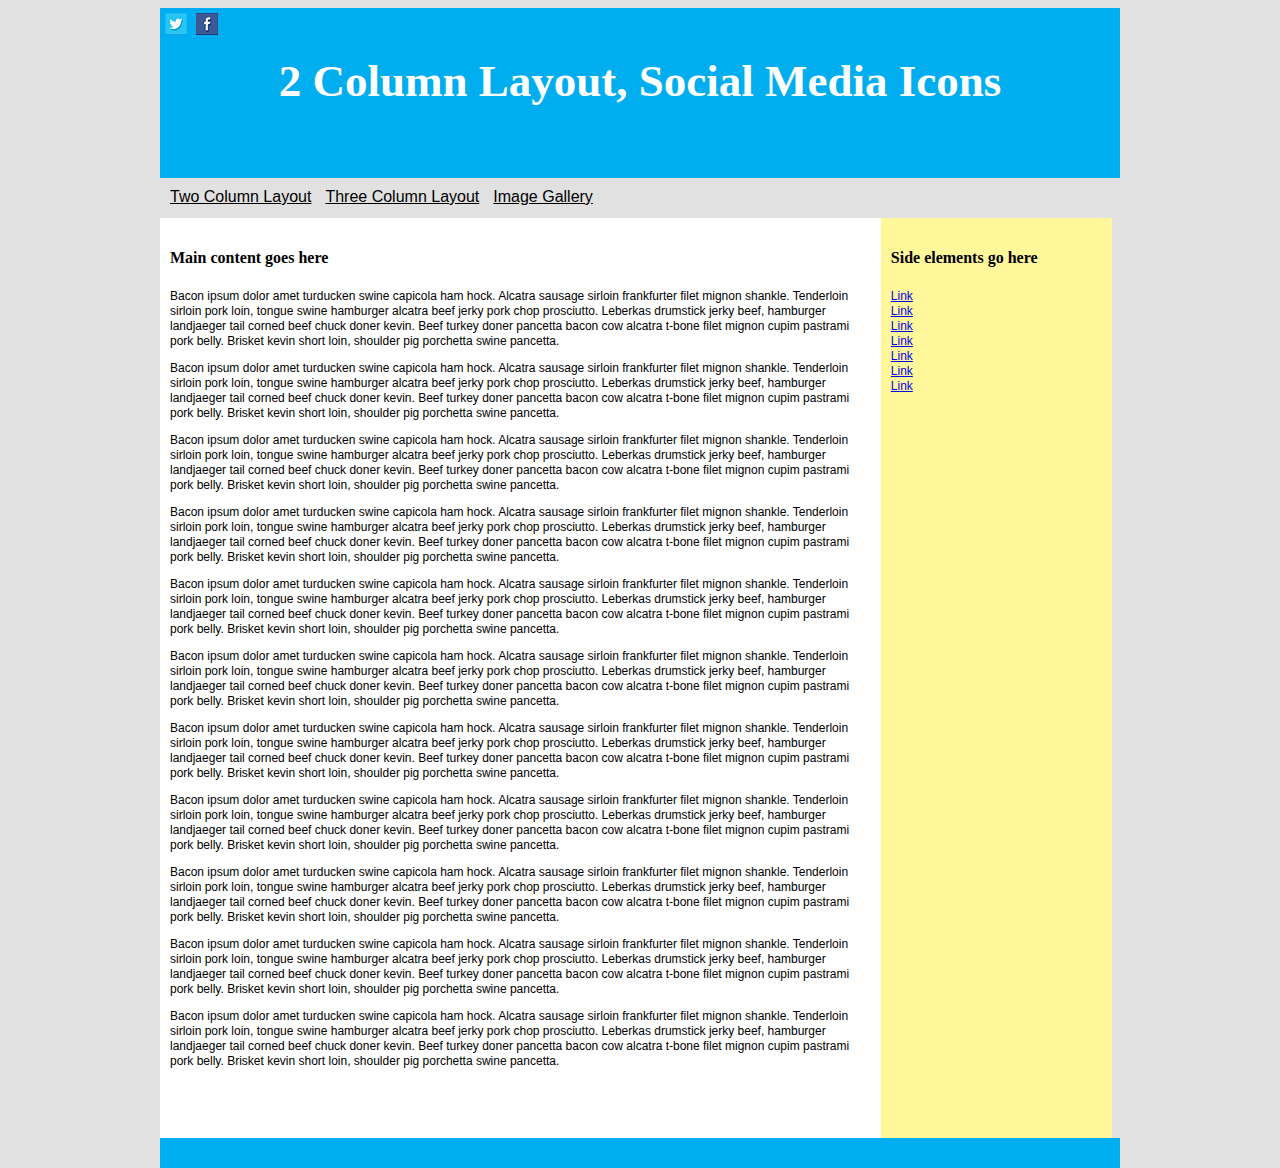
<file: index.html>
<!DOCTYPE html>
<html>
	<head>
		<title>Assignment3-1</title>
		<link href="css/style.css" rel="StyleSheet" type="text/css" />
	</head>
	<body>

		<div id="container">
			<div id="socialButtons">
				<img src="images/twitter.jpg"/>
				<img src="images/facebook.jpg"/>
			</div>
			<div id="banner">
				<h2>2 Column Layout, Social Media Icons</h2>
			</div>
			<div id="nav"> 
				<a href="index.html">Two Column Layout</a>
				<a href="three-column.html">Three Column Layout</a>
				<a href="image-gallery.html">Image Gallery</a>
			</div>
			<div id="main">
				<h4>Main content goes here</h4> 
				<p>Bacon ipsum dolor amet turducken swine capicola ham hock. Alcatra sausage sirloin frankfurter filet mignon shankle. Tenderloin sirloin pork loin, tongue swine hamburger alcatra beef jerky pork chop prosciutto. Leberkas drumstick jerky beef, hamburger landjaeger tail corned beef chuck doner kevin. Beef turkey doner pancetta bacon cow alcatra t-bone filet mignon cupim pastrami pork belly. Brisket kevin short loin, shoulder pig porchetta swine pancetta.</p>
				<p>Bacon ipsum dolor amet turducken swine capicola ham hock. Alcatra sausage sirloin frankfurter filet mignon shankle. Tenderloin sirloin pork loin, tongue swine hamburger alcatra beef jerky pork chop prosciutto. Leberkas drumstick jerky beef, hamburger landjaeger tail corned beef chuck doner kevin. Beef turkey doner pancetta bacon cow alcatra t-bone filet mignon cupim pastrami pork belly. Brisket kevin short loin, shoulder pig porchetta swine pancetta.</p>
				<p>Bacon ipsum dolor amet turducken swine capicola ham hock. Alcatra sausage sirloin frankfurter filet mignon shankle. Tenderloin sirloin pork loin, tongue swine hamburger alcatra beef jerky pork chop prosciutto. Leberkas drumstick jerky beef, hamburger landjaeger tail corned beef chuck doner kevin. Beef turkey doner pancetta bacon cow alcatra t-bone filet mignon cupim pastrami pork belly. Brisket kevin short loin, shoulder pig porchetta swine pancetta.</p>
				<p>Bacon ipsum dolor amet turducken swine capicola ham hock. Alcatra sausage sirloin frankfurter filet mignon shankle. Tenderloin sirloin pork loin, tongue swine hamburger alcatra beef jerky pork chop prosciutto. Leberkas drumstick jerky beef, hamburger landjaeger tail corned beef chuck doner kevin. Beef turkey doner pancetta bacon cow alcatra t-bone filet mignon cupim pastrami pork belly. Brisket kevin short loin, shoulder pig porchetta swine pancetta.</p>
				<p>Bacon ipsum dolor amet turducken swine capicola ham hock. Alcatra sausage sirloin frankfurter filet mignon shankle. Tenderloin sirloin pork loin, tongue swine hamburger alcatra beef jerky pork chop prosciutto. Leberkas drumstick jerky beef, hamburger landjaeger tail corned beef chuck doner kevin. Beef turkey doner pancetta bacon cow alcatra t-bone filet mignon cupim pastrami pork belly. Brisket kevin short loin, shoulder pig porchetta swine pancetta.</p>
				<p>Bacon ipsum dolor amet turducken swine capicola ham hock. Alcatra sausage sirloin frankfurter filet mignon shankle. Tenderloin sirloin pork loin, tongue swine hamburger alcatra beef jerky pork chop prosciutto. Leberkas drumstick jerky beef, hamburger landjaeger tail corned beef chuck doner kevin. Beef turkey doner pancetta bacon cow alcatra t-bone filet mignon cupim pastrami pork belly. Brisket kevin short loin, shoulder pig porchetta swine pancetta.</p>
				<p>Bacon ipsum dolor amet turducken swine capicola ham hock. Alcatra sausage sirloin frankfurter filet mignon shankle. Tenderloin sirloin pork loin, tongue swine hamburger alcatra beef jerky pork chop prosciutto. Leberkas drumstick jerky beef, hamburger landjaeger tail corned beef chuck doner kevin. Beef turkey doner pancetta bacon cow alcatra t-bone filet mignon cupim pastrami pork belly. Brisket kevin short loin, shoulder pig porchetta swine pancetta.</p>
				<p>Bacon ipsum dolor amet turducken swine capicola ham hock. Alcatra sausage sirloin frankfurter filet mignon shankle. Tenderloin sirloin pork loin, tongue swine hamburger alcatra beef jerky pork chop prosciutto. Leberkas drumstick jerky beef, hamburger landjaeger tail corned beef chuck doner kevin. Beef turkey doner pancetta bacon cow alcatra t-bone filet mignon cupim pastrami pork belly. Brisket kevin short loin, shoulder pig porchetta swine pancetta.</p>
				<p>Bacon ipsum dolor amet turducken swine capicola ham hock. Alcatra sausage sirloin frankfurter filet mignon shankle. Tenderloin sirloin pork loin, tongue swine hamburger alcatra beef jerky pork chop prosciutto. Leberkas drumstick jerky beef, hamburger landjaeger tail corned beef chuck doner kevin. Beef turkey doner pancetta bacon cow alcatra t-bone filet mignon cupim pastrami pork belly. Brisket kevin short loin, shoulder pig porchetta swine pancetta.</p>
				<p>Bacon ipsum dolor amet turducken swine capicola ham hock. Alcatra sausage sirloin frankfurter filet mignon shankle. Tenderloin sirloin pork loin, tongue swine hamburger alcatra beef jerky pork chop prosciutto. Leberkas drumstick jerky beef, hamburger landjaeger tail corned beef chuck doner kevin. Beef turkey doner pancetta bacon cow alcatra t-bone filet mignon cupim pastrami pork belly. Brisket kevin short loin, shoulder pig porchetta swine pancetta.</p>
				<p>Bacon ipsum dolor amet turducken swine capicola ham hock. Alcatra sausage sirloin frankfurter filet mignon shankle. Tenderloin sirloin pork loin, tongue swine hamburger alcatra beef jerky pork chop prosciutto. Leberkas drumstick jerky beef, hamburger landjaeger tail corned beef chuck doner kevin. Beef turkey doner pancetta bacon cow alcatra t-bone filet mignon cupim pastrami pork belly. Brisket kevin short loin, shoulder pig porchetta swine pancetta.</p>
			</div>
			<div class="sideBar"> 
				<h4>Side elements go here</h4>
				<p>
				<a href="#">Link</a>
				<a href="#">Link</a>
				<a href="#">Link</a>
				<a href="#">Link</a>
				<a href="#">Link</a>
				<a href="#">Link</a>
				<a href="#">Link</a>
				</p>
			</div>
			<div id="footer"></div>
		</div>

	</body>
</html>
</file>
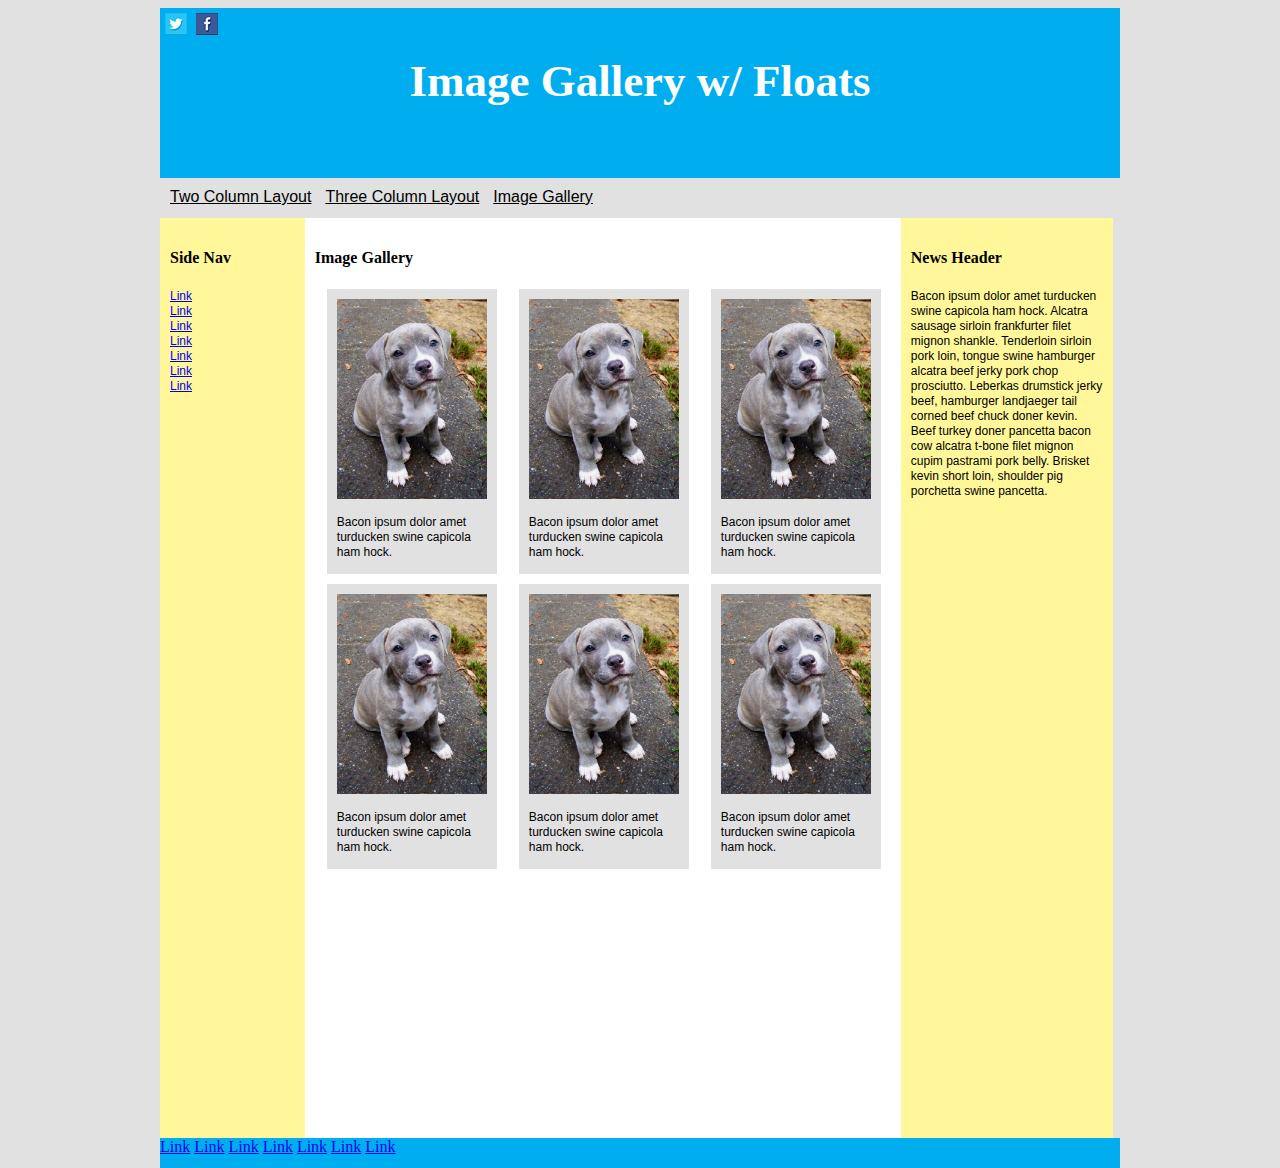
<file: image-gallery.html>
<!DOCTYPE html>
<html>
	<head>
		<title>Assignment3-3</title>
		<link href="css/style.css" rel="StyleSheet" type="text/css" />
	</head>
	<body>

		<div id="container">
			<div id="socialButtons">
				<img src="images/twitter.jpg"/>
				<img src="images/facebook.jpg"/>
			</div>
			<div id="banner">
				<h2>Image Gallery w/ Floats</h2>
			</div>
			
			<div id="nav"> 
				<a href="index.html">Two Column Layout</a>
				<a href="three-column.html">Three Column Layout</a>
				<a href="image-gallery.html">Image Gallery</a>
			</div>
			
			<div class="sideLeft">
				<h4>Side Nav</h4>
				<p><a href="#">Link</a>
				<a href="#">Link</a>
				<a href="#">Link</a>
				<a href="#">Link</a>
				<a href="#">Link</a>
				<a href="#">Link</a>
				<a href="#">Link</a></p>
			</div>
			
			<div id="mainThree">

				<h4>Image Gallery</h4>
				
				<div id="imageGallery"> 
					<img src="images/puppy.jpg" />
					<p>Bacon ipsum dolor amet turducken swine capicola ham hock.</p>
				</div>

				<div id="imageGallery"> 
					<img src="images/puppy.jpg" />
					<p>Bacon ipsum dolor amet turducken swine capicola ham hock.</p>
				</div>

				<div id="imageGallery"> 
					<img src="images/puppy.jpg" />
					<p>Bacon ipsum dolor amet turducken swine capicola ham hock.</p>
				</div>

				<div id="imageGallery"> 
					<img src="images/puppy.jpg" />
					<p>Bacon ipsum dolor amet turducken swine capicola ham hock.</p>
				</div>

				<div id="imageGallery"> 
					<img src="images/puppy.jpg" />
					<p>Bacon ipsum dolor amet turducken swine capicola ham hock.</p>
				</div>

				<div id="imageGallery"> 
					<img src="images/puppy.jpg" />
					<p>Bacon ipsum dolor amet turducken swine capicola ham hock.</p>
				</div>
			
			</div> <!-- end main -->
			
			<div class="sideRight">
				<h4>News Header</h4>
				<p>Bacon ipsum dolor amet turducken swine capicola ham hock. Alcatra sausage sirloin frankfurter filet mignon shankle. Tenderloin sirloin pork loin, tongue swine hamburger alcatra beef jerky pork chop prosciutto. Leberkas drumstick jerky beef, hamburger landjaeger tail corned beef chuck doner kevin. Beef turkey doner pancetta bacon cow alcatra t-bone filet mignon cupim pastrami pork belly. Brisket kevin short loin, shoulder pig porchetta swine pancetta.</p>
			</div>
			
			<div id="footer">
				<a href="#">Link</a>
				<a href="#">Link</a>
				<a href="#">Link</a>
				<a href="#">Link</a>
				<a href="#">Link</a>
				<a href="#">Link</a>
				<a href="#">Link</a>
			</div>
		</div>

	</body>
</html>
</file>
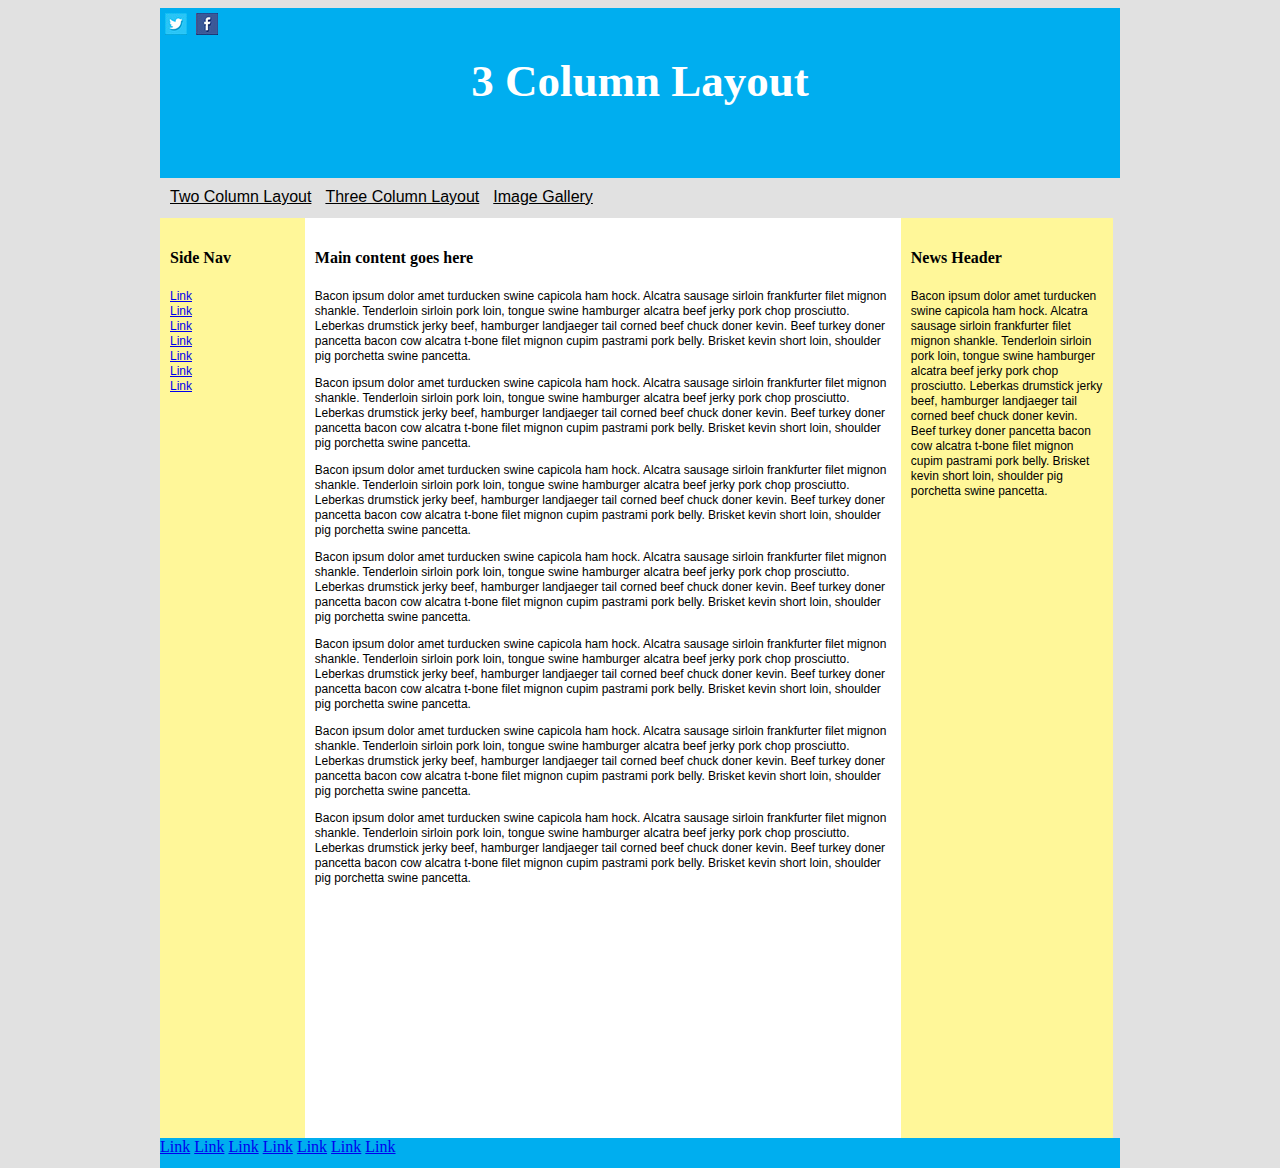
<file: three-column.html>
<!DOCTYPE html>
<html>
	<head>
		<title>Assignment3-2</title>
		<link href="css/style.css" rel="StyleSheet" type="text/css" />
	</head>
	<body>

		<div id="container">
			<div id="socialButtons">
				<img src="images/twitter.jpg"/>
				<img src="images/facebook.jpg"/>
			</div>
			<div id="banner">
				<h2>3 Column Layout</h2>
			</div>
			<div id="nav"> 
				<a href="index.html">Two Column Layout</a>
				<a href="three-column.html">Three Column Layout</a>
				<a href="image-gallery.html">Image Gallery</a>
			</div>
			<div class="sideLeft">
				<h4>Side Nav</h4>
				<p><a href="#">Link</a>
				<a href="#">Link</a>
				<a href="#">Link</a>
				<a href="#">Link</a>
				<a href="#">Link</a>
				<a href="#">Link</a>
				<a href="#">Link</a></p>
			</div>
			<div id="mainThree">
				<h4>Main content goes here</h4> 
				<p>Bacon ipsum dolor amet turducken swine capicola ham hock. Alcatra sausage sirloin frankfurter filet mignon shankle. Tenderloin sirloin pork loin, tongue swine hamburger alcatra beef jerky pork chop prosciutto. Leberkas drumstick jerky beef, hamburger landjaeger tail corned beef chuck doner kevin. Beef turkey doner pancetta bacon cow alcatra t-bone filet mignon cupim pastrami pork belly. Brisket kevin short loin, shoulder pig porchetta swine pancetta.</p>
				<p>Bacon ipsum dolor amet turducken swine capicola ham hock. Alcatra sausage sirloin frankfurter filet mignon shankle. Tenderloin sirloin pork loin, tongue swine hamburger alcatra beef jerky pork chop prosciutto. Leberkas drumstick jerky beef, hamburger landjaeger tail corned beef chuck doner kevin. Beef turkey doner pancetta bacon cow alcatra t-bone filet mignon cupim pastrami pork belly. Brisket kevin short loin, shoulder pig porchetta swine pancetta.</p>
				<p>Bacon ipsum dolor amet turducken swine capicola ham hock. Alcatra sausage sirloin frankfurter filet mignon shankle. Tenderloin sirloin pork loin, tongue swine hamburger alcatra beef jerky pork chop prosciutto. Leberkas drumstick jerky beef, hamburger landjaeger tail corned beef chuck doner kevin. Beef turkey doner pancetta bacon cow alcatra t-bone filet mignon cupim pastrami pork belly. Brisket kevin short loin, shoulder pig porchetta swine pancetta.</p>
				<p>Bacon ipsum dolor amet turducken swine capicola ham hock. Alcatra sausage sirloin frankfurter filet mignon shankle. Tenderloin sirloin pork loin, tongue swine hamburger alcatra beef jerky pork chop prosciutto. Leberkas drumstick jerky beef, hamburger landjaeger tail corned beef chuck doner kevin. Beef turkey doner pancetta bacon cow alcatra t-bone filet mignon cupim pastrami pork belly. Brisket kevin short loin, shoulder pig porchetta swine pancetta.</p>
				<p>Bacon ipsum dolor amet turducken swine capicola ham hock. Alcatra sausage sirloin frankfurter filet mignon shankle. Tenderloin sirloin pork loin, tongue swine hamburger alcatra beef jerky pork chop prosciutto. Leberkas drumstick jerky beef, hamburger landjaeger tail corned beef chuck doner kevin. Beef turkey doner pancetta bacon cow alcatra t-bone filet mignon cupim pastrami pork belly. Brisket kevin short loin, shoulder pig porchetta swine pancetta.</p>
				<p>Bacon ipsum dolor amet turducken swine capicola ham hock. Alcatra sausage sirloin frankfurter filet mignon shankle. Tenderloin sirloin pork loin, tongue swine hamburger alcatra beef jerky pork chop prosciutto. Leberkas drumstick jerky beef, hamburger landjaeger tail corned beef chuck doner kevin. Beef turkey doner pancetta bacon cow alcatra t-bone filet mignon cupim pastrami pork belly. Brisket kevin short loin, shoulder pig porchetta swine pancetta.</p>
				<p>Bacon ipsum dolor amet turducken swine capicola ham hock. Alcatra sausage sirloin frankfurter filet mignon shankle. Tenderloin sirloin pork loin, tongue swine hamburger alcatra beef jerky pork chop prosciutto. Leberkas drumstick jerky beef, hamburger landjaeger tail corned beef chuck doner kevin. Beef turkey doner pancetta bacon cow alcatra t-bone filet mignon cupim pastrami pork belly. Brisket kevin short loin, shoulder pig porchetta swine pancetta.</p>
			</div>
			<div class="sideRight">
				<h4>News Header</h4>
				<p>Bacon ipsum dolor amet turducken swine capicola ham hock. Alcatra sausage sirloin frankfurter filet mignon shankle. Tenderloin sirloin pork loin, tongue swine hamburger alcatra beef jerky pork chop prosciutto. Leberkas drumstick jerky beef, hamburger landjaeger tail corned beef chuck doner kevin. Beef turkey doner pancetta bacon cow alcatra t-bone filet mignon cupim pastrami pork belly. Brisket kevin short loin, shoulder pig porchetta swine pancetta.</p>
			</div>
			<div id="footer">
				<a href="#">Link</a>
				<a href="#">Link</a>
				<a href="#">Link</a>
				<a href="#">Link</a>
				<a href="#">Link</a>
				<a href="#">Link</a>
				<a href="#">Link</a>
			</div>
		</div>

	</body>
</html>
</file>
<file: css/style.css>
html {
	height: 100vh;
	background:#e1e1e1;
}

body {
	height: 100vh;
	background-color:#e1e1e1;
}

div {
	/* border:solid 1px #000; */
}

h2 {
	color:#fff;
	text-align: center;
	font-size: 45px;
}

p {
	font-family: arial;
	font-size: 12px;
	line-height: 15px;
}

#container {
	width:960px;
	margin:0 auto;
}

#socialButtons {
	background-color:#00aeef;
	height:33px;
	width:65px;
	margin:0 auto;
	position: fixed;
}

#socialButtons img {
	padding-left:5px;
	padding-top: 5px;
}

#banner {
	height:150px;
	padding:10px;
	background-color:#00aeef;
}

#nav {
	height:20px;
	padding:10px;
}

#nav a {
	color:#000;
	font-family: arial;
	margin-right: 10px;
}


#main{
	width:73%;
	float:left;
	padding:10px;
	min-height: 100vh;
	background-color: #fff;
}

#mainThree{
	width:60%;
	float:left;
	min-height: 100vh;
	padding:10px;
	background-color: #fff;
}

.sideBar {
	background-color:#fff799;
	float:left;
	width:22%;
	min-height: 100vh;
	padding:10px;
}

.sideBar a{
	display:block;
}

.sideLeft {
	background-color:#fff799;
	float:left;
	width:13%;
	padding:10px;
	min-height: 100vh;
}

.sideLeft a{
	display:block;
}

.sideRight {
	background-color:#fff799;
	float:left;
	width:20%;
	min-height: 100vh;
	padding:10px;
}

#imageGallery {
	width:150px;
	height:265px;
	background-color: #e1e1e1;
	margin-right:10px;
	margin-left:12px;
	margin-bottom:10px;
	padding:10px;
	float:left;
}

#imageGallery img {
	width:150px;
	height: auto;
}

#footer {
	background:#00aeef;
	height:30px;
	clear:both;
}
</file>
